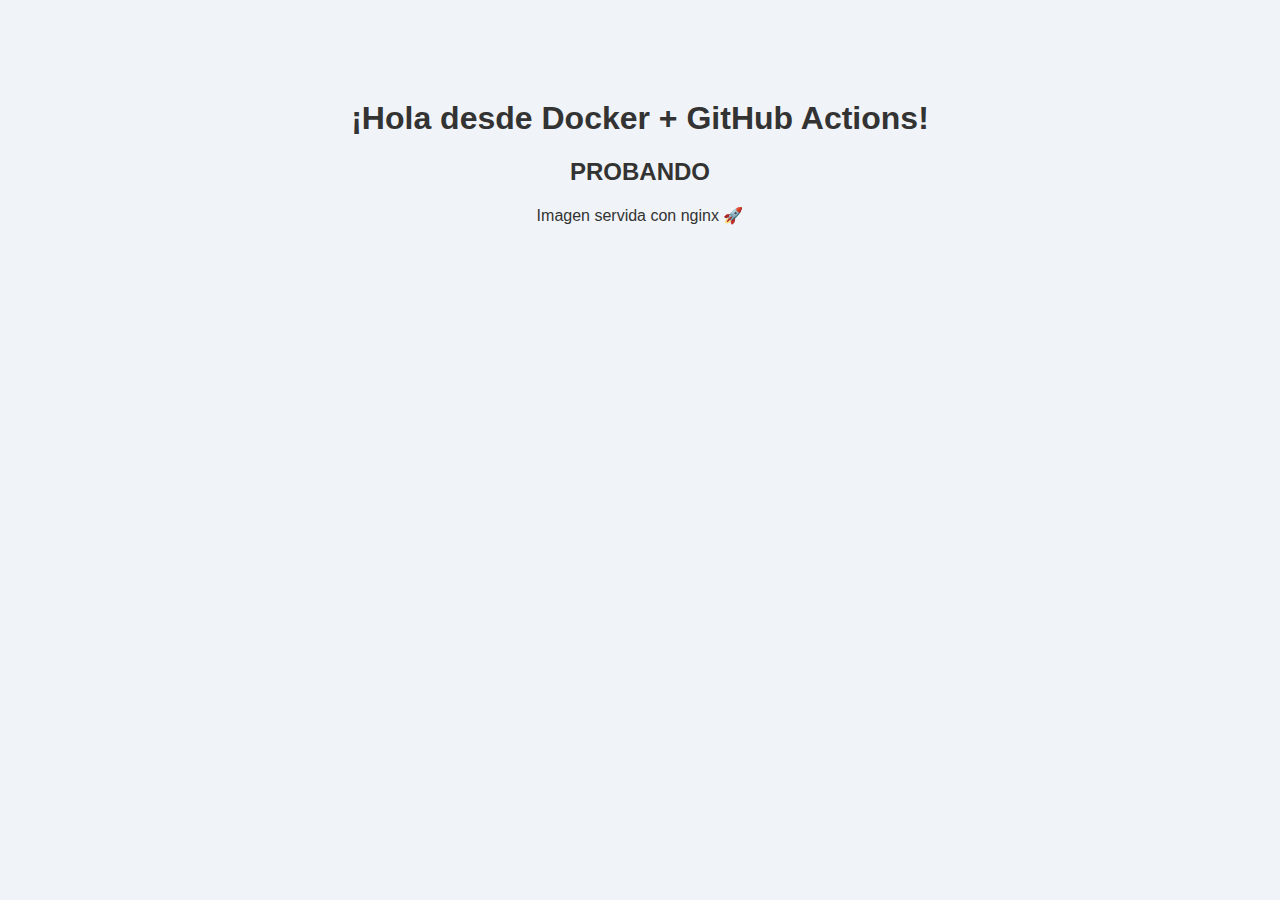
<file: public/index.html>
<!DOCTYPE html>
<html lang="es">
<head>
  <meta charset="UTF-8">
  <title>Mi Web</title>
  <link rel="stylesheet" href="style.css">
</head>
<body>
  <h1>¡Hola desde Docker + GitHub Actions!</h1>
  <h2>PROBANDO</h2>

  <p>Imagen servida con nginx 🚀</p>
</body>
</html>
</file>
<file: public/style.css>
body {
  font-family: sans-serif;
  text-align: center;
  margin-top: 100px;
  background-color: #f0f4f8;
  color: #333;
}
</file>
